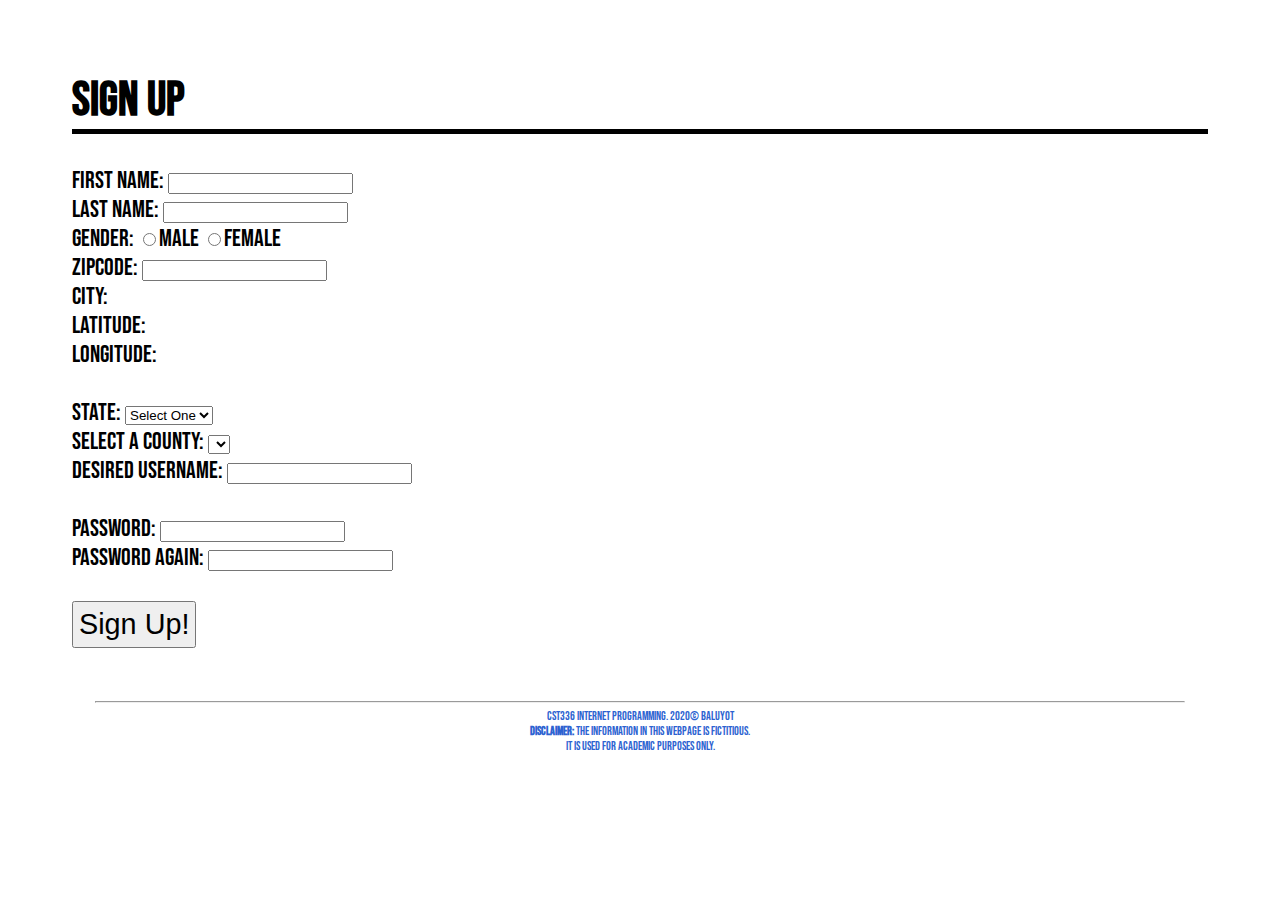
<file: index.html>
<html>
    <head>
        <title>Sign Up Page</title>
        <link href="css/styles.css" rel="stylesheet" type="text/css"/>
        <link href="https://fonts.googleapis.com/css2?family=Bebas+Neue&display=swap" rel="stylesheet">
        <script src="https://ajax.googleapis.com/ajax/libs/jquery/3.5.1/jquery.min.js"></script>
    </head>
    <body>
        <header>
        <h1 id="signup"> Sign Up</h1>
        </header>
        
        <form id="signupForm" action="welcome.html">
        First Name: <input type="text" name="fName"><br>
        Last Name:  <input type="text" name="lName"><br>
        Gender:     <input type="radio" name="gender" value "m">Male
                    <input type="radio" name="gender" value "f">Female<br>
        
        Zipcode:    <input type="text" id="zip" name="zip"><span id="zipcodeError"></span><br>
        City:       <span id="city"></span><br>
        Latitude:   <span id="latitude"></span><br>
        Longitude:  <span id="longitude"></span><br><br>
        
        State:
        <select id="state" name="state">
            <option>Select One</option>
        </select><br>
        
        Select a County: <select id="county"></select><br>
        
        Desired Username:   <input type="text" id="username" name="username"><br>
                            <span id="usernameError"></span><br>
                            
        Password:           <input type="password" id="password" name="password"><br>
        Password Again:     <input type="password" id="passwordAgain"><span id="passwordAgainError"></span><br /><br>
        
        <input id="submit" type="submit" value="Sign Up!">
        </form>
        <script>
            
            
            var usernameAvailable = false;
            
            populateStateList();
            
            async function populateStateList() {
                
                let url = `https://cst336.herokuapp.com/projects/api/state_abbrAPI.php`;
                let response = await fetch(url);
                let data = await response.json();
                
                data.forEach(function(i) {
                   $("#state").append(`<option value="${i.usps}"> ${i.state} </option>`); 
                });
            }
            
            //Displaying city from API after typing a zip code
            $("#zip").on("change", async function(){
                
                //alert($("#zip").val());
                $("#zipcodeError").html("");
                let zipCode = $("#zip").val();
                let url = `https://itcdland.csumb.edu/~milara/ajax/cityInfoByZip?zip=${zipCode}`;
                let response = await fetch(url);
                let data = await response.json();
                
                if (data.city == null)
                {
                    $("#zipcodeError").html("zipcode invalid");
                }
                //console.log(data)
                $("#city").html(data.city);
                $("#latitude").html(data.latitude);
                $("#longitude").html(data.longitude);
                
            });//zip
            
            $("#state").on("change", async function(){
                
                //alert($("#state").val());
                let state = $("#state").val();
                let url = `https://itcdland.csumb.edu/~milara/ajax/countyList?state=${state}`;
                let response = await fetch(url);
                let data = await response.json();
                //console.log(data)
                $("#county").html("<option>Select One</option>");
                for (let i = 0; i < data.length; i++) {
                    $("#county").append(`<option> ${data[i].county} </option>`);
                }
            });//state
            
            $("#username").on("change", async function(){
                
                //alert($("#username").val());
                let state = $("#state").val();
                let url = `https://cst336.herokuapp.com/projects/api/usernamesAPI.php?username=${username}`;
                let response = await fetch(url);
                let data = await response.json();
                
                if (data.available) {
                    $("#usernameError").html("Username available");
                    $("#usernameError").css("color", "green");
                    usernameAvailable = true;
                }
                else {
                    $("#usernameError").html("Username not available");
                    $("#usernameError").css("color", "red");
                    usernameAvailable = false;
                }
                
            });//username
            
            $("#signupForm").on("submit", function(e) {
               
                //alert(usernameAvailable);
                if (!isFormValid()) {
                e.preventDefault();
                }
            });
            
            function isFormValid(){
                
                var isValid = true;
                
                if (!usernameAvailable) {
                    isValid = false;
                }
                
                if ($("#username").val().length == 0) {
                    isValid = false;
                    $("#usernameError").html("Username is required");
                }
                
                if ($("#password").val() != $("#passwordAgain").val()){
                    $("#passwordAgainError").html("Password Mismatch!");
                    isValid = false;
                }
                
                if ($("#password").val().length < 6) {
                    $("#passwordAgainError").html("Password not long enough!");
                    isValid = false;
                }
                
                return isValid;
            }
        </script>
        
        <footer>
            <hr>
            CST336 Internet Programming. 2020&copy; Baluyot <br />
            <strong>Disclaimer:</strong> The information in this webpage is fictitious. <br />
            It is used for academic purposes only. <br />
            </footer>
    </body>
</html>
</file>
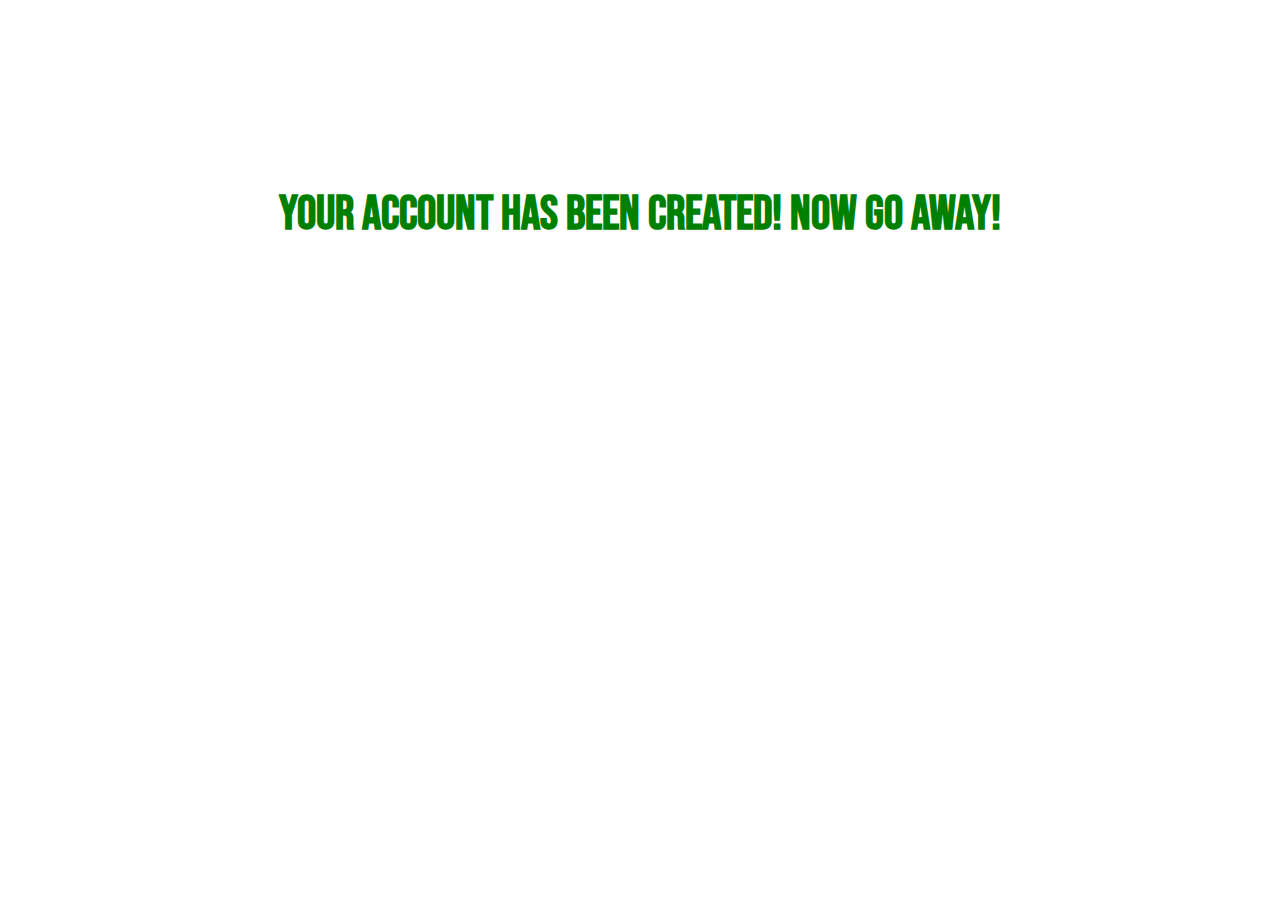
<file: welcome.html>
<html>
    <head>
        <title>Welcome!</title>
        <link href="css/styles.css" rel="stylesheet" type="text/css"/>
        <link href="https://fonts.googleapis.com/css2?family=Bebas+Neue&display=swap" rel="stylesheet">
    </head>
    <body>
        <h1 id="welcome">Your account has been created! Now go away!</h1>
    </body>
</html>
</file>
<file: css/styles.css>
h1 {
    font-size: 2em;
    font-family: 'Bebas Neue', cursive;
}

body {
    font-family: 'Bebas Neue', cursive;
    font-size: 1.5em;
    display: block;
    padding: 5%;
}

footer {
    font-family: 'Bebas Neue', cursive;
    font-size: .5em;
    color: #2c63d1;
    text-align: center;
    padding: 2%;
}

#submit {
    padding: 5px;
    font-size: 1.2em;
}

#passwordAgainError, #usernameError  {
    color: #a82716;
    padding: 1%;
}

#zipcodeError{
    color: red;
    padding: 1%;
}

#signup {
    border-bottom: 5px solid black;
}

#welcome {
    color: green;
    text-align: center;
    padding: 10%;
}
</file>
